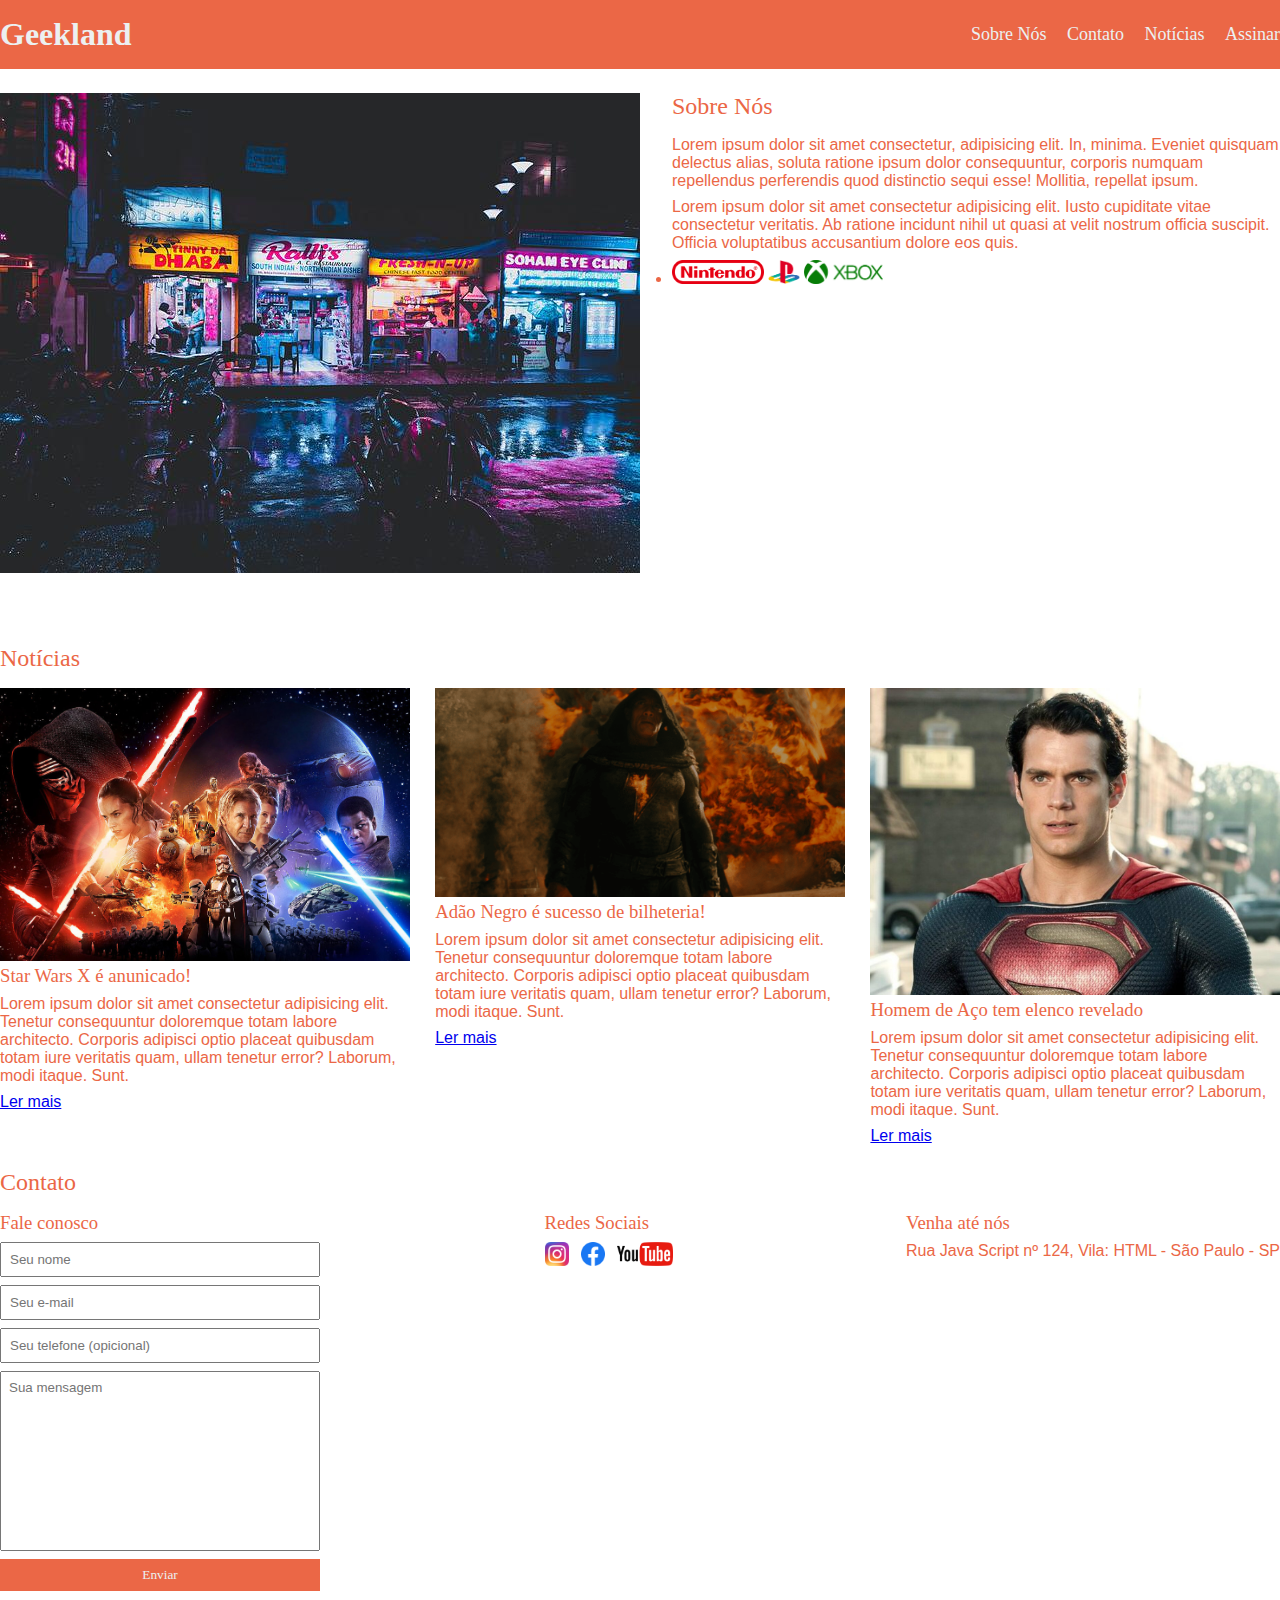
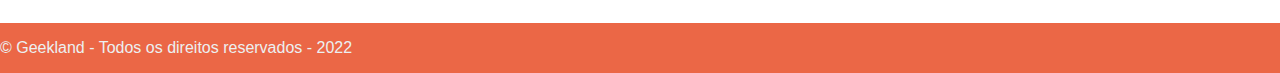
<file: index.html>
<!DOCTYPE html>
<html lang="pt-br">
<head>
    <meta charset="UTF-8">
    <meta http-equiv="X-UA-Compatible" content="IE=edge">
    <meta name="viewport" content="width=device-width, initial-scale=1.0">
    <title>Game Shop - A sua loja de games</title>
    <link rel="stylesheet" href="main.css">

    <link rel="preconnect" href="https://fonts.googleapis.com">
<link rel="preconnect" href="https://fonts.gstatic.com" crossorigin>
<link href="https://fonts.googleapis.com/css2?family=Josefin+Sans:ital,wght@1,700&display=swap" rel="stylesheet">
</head>
<body>
    <Header>
    <div class="container">
            <h1>Geekland</h1>
            <nav>
                <ul>
                    <li>
                        <a href="#about">Sobre Nós</a>
                    </li>
                    <li>
                        <a href="#contact">Contato</a>
                    </li>
                    <li>
                        <a href="#Geek">Notícias</a>
                    </li><li>
                        <a href="#Assigns">Assinar</a>
                    </li>
                </ul>
            </nav>
            </div>
    </Header>
    <section id="about">
        <div class="container">
            <img class="store-front" src="./images/loja.jpg" alt="Fachada">
            <div>
                <h2>Sobre Nós</h2>
                <p>
                    Lorem ipsum dolor sit amet consectetur, adipisicing elit. In, minima. Eveniet quisquam delectus alias, soluta ratione ipsum dolor consequuntur, corporis numquam repellendus perferendis quod distinctio sequi esse! Mollitia, repellat ipsum.
                </p>
                <p>
                    Lorem ipsum dolor sit amet consectetur adipisicing elit. Iusto cupiditate vitae consectetur veritatis. Ab ratione incidunt nihil ut quasi at velit nostrum officia suscipit. Officia voluptatibus accusantium dolore eos quis.
                </p>
                <ul class="brands-list">
                    <li>
                        <img src="./images/nintendo.png" alt="Logo Nintendo">
                        <img src="./images/playstation.png" alt="Play">
                        <img src="./images/xbox.png" alt="Xbox">
                    </li>
                </ul>
            </div>
        </div>
    </section>
    <section id="contact">
        <section id="Geek">
            <div class="container">
                <h2>Notícias</h2>
                <div class="articles">
                    <article>
                        <img src="./images/StarWars_1.jpg" alt="Star Wars" />
                        <h3>Star Wars X é anunicado!</h3>
                        <p>
                            Lorem ipsum dolor sit amet consectetur adipisicing elit. Tenetur consequuntur doloremque totam labore architecto. Corporis adipisci optio placeat quibusdam totam iure veritatis quam, ullam tenetur error? Laborum, modi itaque. Sunt.
                        </p>
                        <a href="#" title="Leia a notícia completa">Ler mais</a>
                    </article>
                    <article>
                        <img src="./images/AdaoNegro.png" alt="Jogador de futebol americano correndo com a bola na mão" />
                        <h3>Adão Negro é sucesso de bilheteria!</h3>
                        <p>
                            Lorem ipsum dolor sit amet consectetur adipisicing elit. Tenetur consequuntur doloremque totam labore architecto. Corporis adipisci optio placeat quibusdam totam iure veritatis quam, ullam tenetur error? Laborum, modi itaque. Sunt.
                        </p>
                        <a href="#" title="Leia a notícia completa">Ler mais</a>
                    </article>
                    <article>
                        <img src="./images/Sups.jpg" title="Vista aérea de uma quadra de basquete" />
                        <h3>Homem de Aço tem elenco revelado</h3>
                        <p>
                            Lorem ipsum dolor sit amet consectetur adipisicing elit. Tenetur consequuntur doloremque totam labore architecto. Corporis adipisci optio placeat quibusdam totam iure veritatis quam, ullam tenetur error? Laborum, modi itaque. Sunt.
                        </p>
                        <a href="#" title="Leia a notícia completa">Ler mais</a>
                    </article>             
                </div>
            </div>
        </section>
        <div class="container">
            <h2>Contato</h2>
            <div class="contact-methods">
                <div>
                    <h3>Fale conosco</h3>
                    <form>
                        <input type="text" placeholder="Seu nome" required />
                        <input type="email" placeholder="Seu e-mail" required />
                        <input type="tel" placeholder="Seu telefone (opicional)" />
                        <textarea placeholder="Sua mensagem" required></textarea>
                        <button type="submit">Enviar</button>
                    </form>
                </div>
                <div>
                    <h3>Redes Sociais</h3>
                    <ul class="social-links">
                        <li>
                            <a href="#" title="Siga-nos no Intagram">
                                <img src="./images/instagram.png" alt="Insta">
                            </a>
                        </li>
                        <li>
                            <a href="#" title="Siga-nos no Facebook">
                                <img src="./images/facebook.png" alt="FB">
                            </a>
                        </li>
                        <li>
                            <a href="#" title="Visite nosso canal no TouTube">
                                <img src="./images/youtube.png" alt="YT">
                            </a>
                        </li>
                    </ul>
                </div>
                <div>
                    <h3>Venha até nós</h3>
                    <p>
                        Rua Java Script nº 124, Vila: HTML - São Paulo - SP 
                    </p>
                </div>
            </div>
    </section>
    <footer>
        <div class="container">
            <p>
                &copy; Geekland - Todos os direitos reservados - 2022
            </p>
        </div>
    </footer>
</body>
</html>
</file>
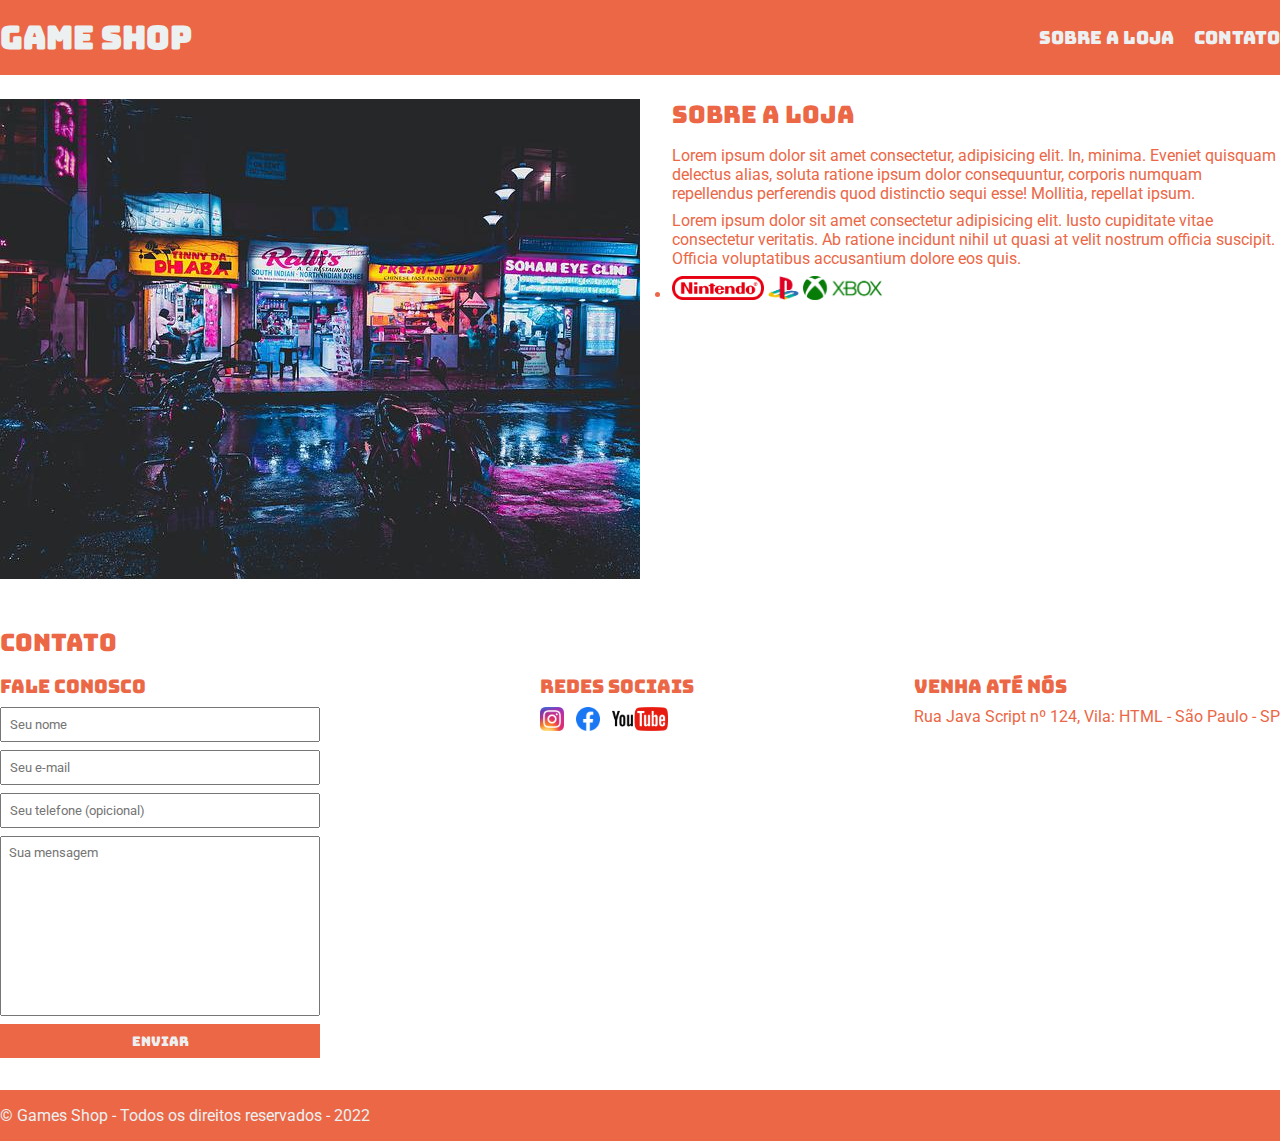
<file: inde.html>
<!DOCTYPE html>
<html lang="pt-br">
<head>
    <meta charset="UTF-8">
    <meta http-equiv="X-UA-Compatible" content="IE=edge">
    <meta name="viewport" content="width=device-width, initial-scale=1.0">
    <title>Game Shop - A sua loja de games</title>
    <link rel="stylesheet" href="main.css">

    <link rel="preconnect" href="https://fonts.googleapis.com">
    <link rel="preconnect" href="https://fonts.gstatic.com" crossorigin>
    <link href="https://fonts.googleapis.com/css2?family=Bungee&family=Roboto&display=swap" rel="stylesheet">
</head>
<body>
    <Header>
    <div class="container">
            <h1>Game Shop</h1>
            <nav>
                <ul>
                    <li>
                        <a href="#about">Sobre a loja</a>
                    </li>
                    <li>
                        <a href="#contact">Contato</a>
                    </li>
                </ul>
            </nav>
            </div>
    </Header>
    <section id="about">
        <div class="container">
            <img class="store-front" src="./images/loja.jpg" alt="Fachada">
            <div>
                <h2>Sobre a loja</h2>
                <p>
                    Lorem ipsum dolor sit amet consectetur, adipisicing elit. In, minima. Eveniet quisquam delectus alias, soluta ratione ipsum dolor consequuntur, corporis numquam repellendus perferendis quod distinctio sequi esse! Mollitia, repellat ipsum.
                </p>
                <p>
                    Lorem ipsum dolor sit amet consectetur adipisicing elit. Iusto cupiditate vitae consectetur veritatis. Ab ratione incidunt nihil ut quasi at velit nostrum officia suscipit. Officia voluptatibus accusantium dolore eos quis.
                </p>
                <ul class="brands-list">
                    <li>
                        <img src="./images/nintendo.png" alt="Logo Nintendo">
                        <img src="./images/playstation.png" alt="Play">
                        <img src="./images/xbox.png" alt="Xbox">
                    </li>
                </ul>
            </div>
        </div>
    </section>
    <section id="contact">
        <div class="container">
            <h2>Contato</h2>
            <div class="contact-methods">
                <div>
                    <h3>Fale conosco</h3>
                    <form>
                        <input type="text" placeholder="Seu nome" required />
                        <input type="email" placeholder="Seu e-mail" required />
                        <input type="tel" placeholder="Seu telefone (opicional)" />
                        <textarea placeholder="Sua mensagem" required></textarea>
                        <button type="submit">Enviar</button>
                    </form>
                </div>
                <div>
                    <h3>Redes Sociais</h3>
                    <ul class="social-links">
                        <li>
                            <a href="#" title="Siga-nos no Intagram">
                                <img src="./images/instagram.png" alt="Insta">
                            </a>
                        </li>
                        <li>
                            <a href="#" title="Siga-nos no Facebook">
                                <img src="./images/facebook.png" alt="FB">
                            </a>
                        </li>
                        <li>
                            <a href="#" title="Visite nosso canal no TouTube">
                                <img src="./images/youtube.png" alt="YT">
                            </a>
                        </li>
                    </ul>
                </div>
                <div>
                    <h3>Venha até nós</h3>
                    <p>
                        Rua Java Script nº 124, Vila: HTML - São Paulo - SP 
                    </p>
                </div>
            </div>
    </section>
    <footer>
        <div class="container">
            <p>
                &copy; Games Shop - Todos os direitos reservados - 2022
            </p>
        </div>
    </footer>
</body>
</html>
</file>
<file: main.css>
* {
    margin: 0;
    padding: 0;
    box-sizing: border-box;
}

header, 
section h2,
section h3,
form button {
    font-family: 'Bungee', cursive;
    font-weight: normal;
}

body, input, textarea {
    font-family: 'Roboto', sans-serif;
}

header {
    padding: 16px 0;
    background-color: #eb6746;
    color: #ecf0f1;
}

header nav li {
    display: inline;
    margin-left: 16px;
    font-size: 18px;
}

header nav li a {
    color: #ecf0f1;
    text-decoration: none;
}

.container {
    max-width: 1280px;
    width: 100%;
    margin: 0 auto;
}

header .container,
section .container {
    display: flex;
    align-items: center;
    justify-content: space-between;
}

.brands-list img {
    height: 24px;
}

.brands-list {
    display: inline;
    margin-right: 8px;
}

section .container {
    align-items: flex-start;
}

section {
    padding: 24px 0;
}

section h2 {
    margin-bottom: 16px;
}

section {
    color:#eb6746
}

section p {
    margin-bottom: 8px;
}

.store-front {
    margin-right: 32px;
}

.social-links img {
    height: 24px;
}

.social-links li {
    display: inline;
    margin-right: 8px;
}

.social-links li a{
    text-decoration: none;
}

#contact .container {
    display: block;
}

.contact-methods {
    display: flex;
    justify-content: space-between;
}

form input,
form textarea,
form button {
    display: block;
    width: 320px;
    margin-bottom: 8px;
    padding: 8px;
}

form textarea {
    resize: none;
    height: 180px;
}

section h3 {
    margin-bottom: 8px;
}

form button {
    background-color: #eb6746;
    color: #ecf0f1;
    border: none;
    cursor: pointer;
}

form button:hover {
    background-color: #fa9177;
}

input:focus, textarea:focus {
    outline-color: #ecf0f1;
}

footer {
    background-color: #eb6746;
    color: #ecf0f1;
    padding: 16px 0;    
}

.articles {
    display: flex;
    flex-wrap: wrap;
    justify-content: space-between;
}

.articles article img {
    /* height: 180px; */
    width: 100%;
}

.articles article {
    width: 32%;
}
</file>
